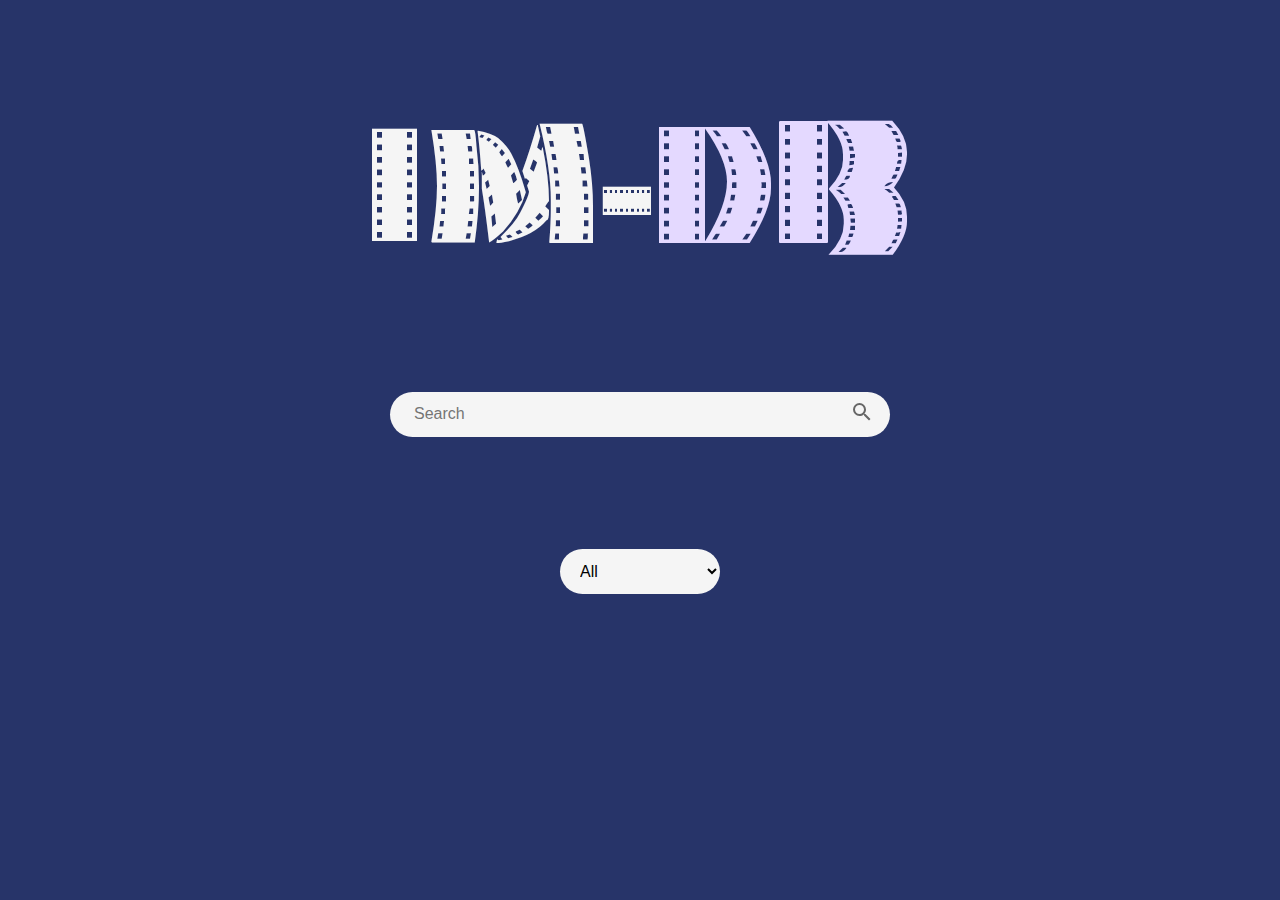
<file: index.html>
<!DOCTYPE html>
<html lang="en">
  <head>
    <meta charset="UTF-8" />
    <meta name="viewport" content="width=device-width, initial-scale=1.0" />
    <title>IM-DM Home</title>
    <link rel="stylesheet" href="./style.css" />
  </head>
  <body>
    <link
      href="https://fonts.googleapis.com/css?family=Roboto&display=swap"
      rel="stylesheet"
    />
    <script src="./index.js" defer></script>
    <h1 class="logo">IM-<span id="db">DB</span></h1>
    <div class="search-wrapper">
      <div class="searchBar">
        <input
          id="search"
          type="search"
          name="searchQueryInput"
          placeholder="Search"
          value=""
          data-search
        />
        <button id="searchQuerySubmit" type="submit" name="searchQuerySubmit">
          <svg style="width: 24px; height: 24px" viewBox="0 0 24 24">
            <path
              fill="#666666"
              d="M9.5,3A6.5,6.5 0 0,1 16,9.5C16,11.11 15.41,12.59 14.44,13.73L14.71,14H15.5L20.5,19L19,20.5L14,15.5V14.71L13.73,14.44C12.59,15.41 11.11,16 9.5,16A6.5,6.5 0 0,1 3,9.5A6.5,6.5 0 0,1 9.5,3M9.5,5C7,5 5,7 5,9.5C5,12 7,14 9.5,14C12,14 14,12 14,9.5C14,7 12,5 9.5,5Z"
            />
          </svg>
        </button>
      </div>
    </div>
    <div class="filters">
      <label for="year"></label>
      <select name="year" id="year">
        <option value="All">All</option>
        <option value="1900">1900</option>
        <option value="1910">1910</option>
        <option value="1920">1920</option>
        <option value="1930">1930</option>
        <option value="1940">1940</option>
        <option value="1950">1950</option>
        <option value="1960">1960</option>
        <option value="1970">1970</option>
        <option value="1980">1980</option>
        <option value="1990">1990</option>
        <option value="2000">2000</option>
        <option value="2010">2010</option>
        <option value="2020">2020</option>
      </select>
    </div>
    <div class="user-cards" data-user-cards-container></div>
    <template data-user-template>
      <div class="card">
        <img class="thumbnail" src="" alt="" data-thumbnail />
        <div class="header"><h1 data-header></h1></div>
        <div class="body" data-body></div>
        <button type="button" class="favourite-button"></button>
      </div>
    </template>
  </body>
</html>
</file>
<file: style.css>
@font-face {
  font-family: "Filmstrip";
  src: url("./Fonts/Movie\ Filmstrip.ttf") format("truetype");
  font-weight: 400;
  font-style: normal;
}

html {
  background-color: #273469;
  color: #1e2749;
}

body {
  margin: 0;
  padding: 0;
  font-family: "Roboto", Arial, sans-serif;
}

h1 h2 h3 h4 h5 h6 {
  font-family: "Roboto", "Helvetica", "Arial", sans-serif;
  font-weight: 300;
  line-height: 1.5em;
  text-align: center;
}

/* IM-DB */

.logo {
  font-family: filmstrip;
  font-weight: 400;
  width: 100%;
  margin: 0 auto;
  padding-top: 6rem;
  text-align: center;
  color: #f5f5f5;
  font-size: 10rem;
}

#db {
  color: #e4d9ff;
}

/* Search bar */
.search-wrapper {
  width: 80%;
  max-width: 31.25rem;
  margin-left: auto;
  margin-right: auto;
  margin-bottom: 6rem;
  padding-top: 6rem;
}

.label {
  font-size: 0.625rem;
  font-weight: 400;
  text-transform: uppercase;
  letter-spacing: +1.3px;
  margin-bottom: 1rem;
}

.searchBar {
  width: 100%;
  display: flex;
  flex-direction: row;
  align-items: center;
}

#search {
  width: 100%;
  height: 2.8rem;
  background: #f5f5f5;
  outline: none;
  border: none;
  border-radius: 1.625rem;
  padding: 0 3.5rem 0 1.5rem;
  font-size: 1rem;
}

#searchQuerySubmit {
  width: 3.5rem;
  height: 2.8rem;
  margin-left: -3.5rem;
  background: none;
  border: none;
  outline: none;
}

#searchQuerySubmit:hover {
  cursor: pointer;
}

/* Cards */
/* .user-cards {
display: flex;
flex-wrap: wrap;
justify-content: space-around;
margin: 2rem 0;
} */

.user-cards {
  display: flex;
  flex-wrap: wrap;
  margin: 0 auto;
  max-width: 100rem;
}

.card {
  display: flex;
  flex-direction: column;
  justify-content: space-between;
  max-width: 10rem;
  margin: 2rem auto;
  background-color: #fafbfb;
  box-shadow: 0 0.125rem 0.25rem rgba(0, 0, 0, 0.1);
  border-radius: 0.625rem;
  padding: 3rem;
  overflow: hidden;
  /*  border: 0.25rem solid #405c73; */
}

@media screen and (max-width: 1350px) {
  .card {
    font-size: 0.5rem;
    max-width: 7rem;
  }

  .favourite-button {
    font-size: 0.5rem;
    height: 1.5rem;
  }
}

@media screen and (max-width: 1050px) {
  .card {
    font-size: 0.5rem;
    max-width: 5rem;
  }

  .favourite-button {
    font-size: 0.5rem;
    height: 1.5rem;
  }
}

@media screen and (max-width: 390px) {
  .card {
    font-size: 0.25rem;
    max-width: 5rem;
    padding: 1rem;
  }

  .favourite-button {
    font-size: 0.5rem;
    height: 1.5rem;
  }
}

.thumbnail {
  object-fit: cover;
  border-radius: 0.625rem;
  margin: 0 auto;
  max-width: 100%;
}

/* Ui Elements */
button {
  width: 100%;
  height: 2.8rem;
  background: #1e2749;
  color: #fff;
  border: none;
  border-radius: 1.625rem;
  font-size: 1rem;
  margin-top: 1rem;
  outline: none;
  margin-bottom: 1rem;
}

button:hover {
  cursor: pointer;
}

button:active {
  transform: scale(0.98);
}

/* Filters */

.filters {
  display: flex;
  margin: 2rem auto;
  align-items: center;
  justify-content: center;
}

select {
  width: 10rem;
  height: 2.8rem;
  background: #f5f5f5;
  border: none;
  border-radius: 1.625rem;
  font-size: 1rem;
  margin: 0 1rem;
  outline: none;
  padding-left: 1rem;
}
</file>
